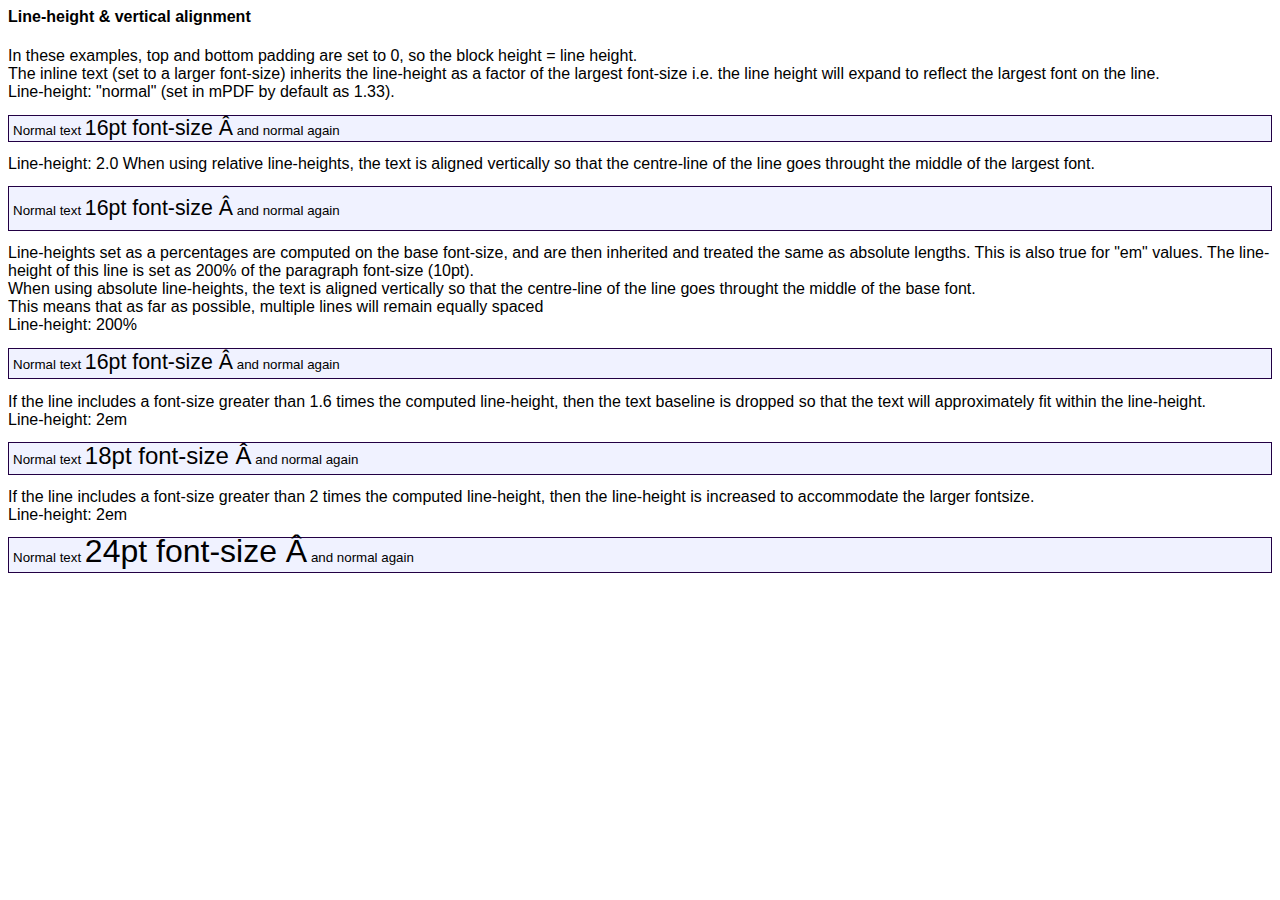
<file: Trombinoscope/lib/mpdf60/examples/example52_lineheight.htm>
<html>
<head>
<style>
body { font-family: Arial, Helvetica, sans-serif; }
.gradient {
	border:0.1mm solid #220044; 
	background-color: #f0f2ff;
	background-gradient: linear #c7cdde #f0f2ff 0 1 0 0.5;
}
</style>
</head>
<body>
<h4>Line-height & vertical alignment</h4>
<div>In these examples, top and bottom padding are set to 0, so the block height = line height.</div>
<div>The inline text (set to a larger font-size) inherits the line-height as a factor of the largest font-size i.e. the line height will expand to reflect the largest font on the line.<br />
Line-height: "normal" (set in mPDF by default as 1.33).</div>
<p class="gradient" style="font-size: 10pt; line-height: normal; padding: 0 0.3em;">Normal text <span style="font-size: 16pt;">16pt font-size &#194;</span> and normal again</p>

<div>Line-height: 2.0 When using relative line-heights, the text is aligned vertically so that the centre-line of the line goes throught the middle of the largest font.</div>
<p class="gradient" style="font-size: 10pt; line-height: 2.0; padding: 0 0.3em;">Normal text <span style="font-size: 16pt;">16pt font-size &#194;</span> and normal again</p>

<div>Line-heights set as a percentages are computed on the base font-size, and are then inherited and treated the same as absolute lengths. This is also true for "em" values. The line-height of this line is set as 200% of the paragraph font-size (10pt).<br />
When using absolute line-heights, the text is aligned vertically so that the centre-line of the line goes throught the middle of the base font.<br />
This means that as far as possible, multiple lines will remain equally spaced<br />
Line-height: 200% </div>
<p class="gradient" style="font-size: 10pt; line-height: 200%; padding: 0 0.3em;">Normal text <span style="font-size: 16pt;">16pt font-size &#194;</span> and normal again</p>

<div>If the line includes a font-size greater than 1.6 times the computed line-height, then the text baseline is dropped so that the text will approximately fit within the line-height.
<br />Line-height: 2em</div>
<p class="gradient" style="font-size: 10pt; line-height: 2em; padding: 0 0.3em;">Normal text <span style="font-size: 18pt;">18pt font-size &#194;</span> and normal again</p>

<div>If the line includes a font-size greater than 2 times the computed line-height, then the line-height is increased to accommodate the larger fontsize.<br />
Line-height: 2em</div>
<p class="gradient" style="font-size: 10pt; line-height: 2em; padding: 0 0.3em;">Normal text <span style="font-size: 24pt;">24pt font-size &#194;</span> and normal again</p>
</body>
</html>
</file>
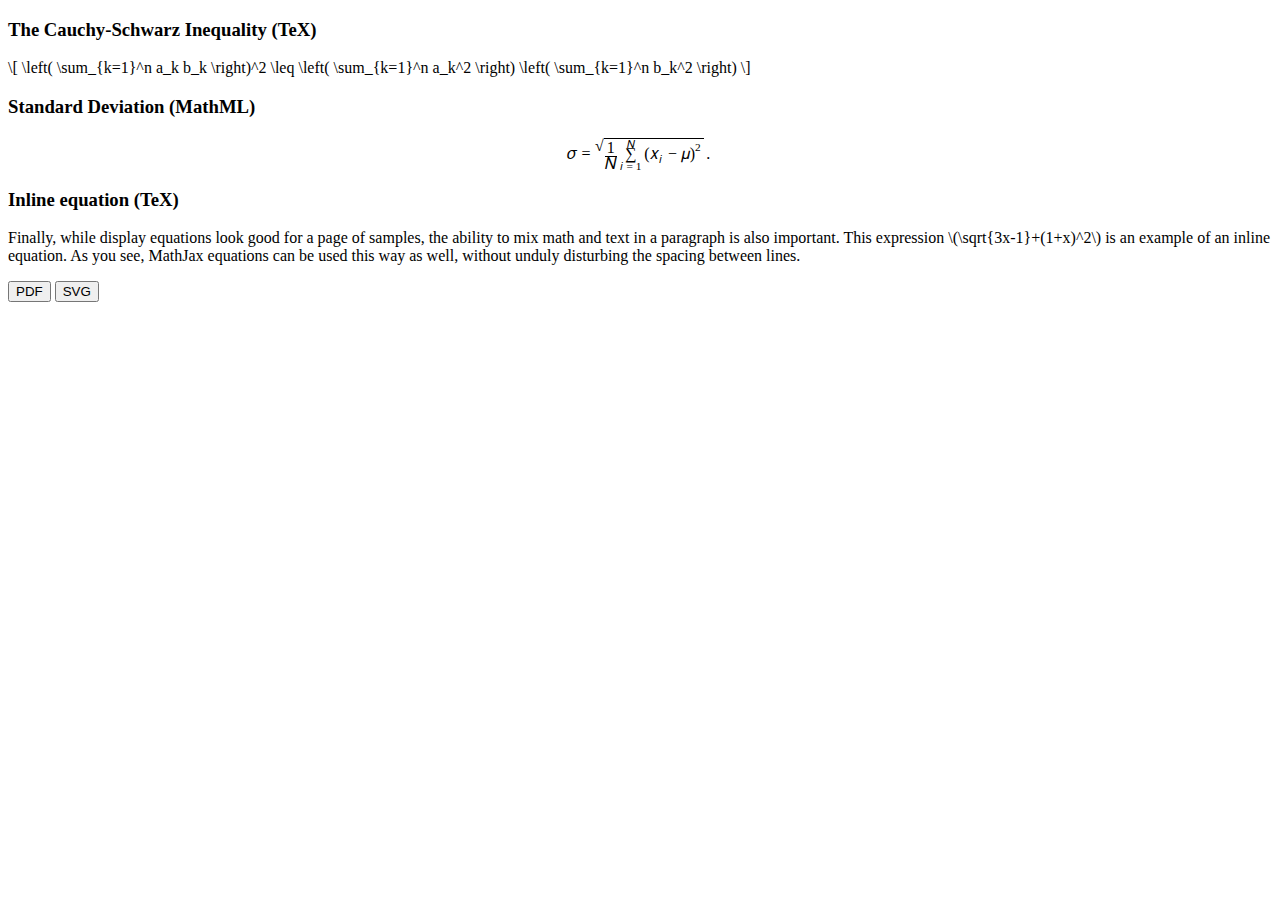
<file: Trombinoscope/lib/mpdf60/examples/MathJaxSample.htm>
<!DOCTYPE html>
<html>
<head>

<!-- This line adds MathJax to the page with default SVG output -->
<script type="text/javascript" src="http://cdn.mathjax.org/mathjax/latest/MathJax.js?config=TeX-AMS-MML_SVG"></script>

</head>
<body>

<h3>The Cauchy-Schwarz Inequality (TeX)</h3>
\[ \left( \sum_{k=1}^n a_k b_k \right)^2 \leq \left( \sum_{k=1}^n a_k^2 \right) \left( \sum_{k=1}^n b_k^2 \right) \]

<h3>Standard Deviation (MathML)</h3>
<math display="block"><mrow><mi>&#x03c3;</mi><mo>=</mo><msqrt><mrow><mfrac><mrow><mn>1</mn></mrow><mrow><mi>N</mi></mrow></mfrac><mstyle displaystyle="true"><mrow><munderover><mrow><mo>&#x2211;</mo></mrow><mrow><mi>i</mi><mo>=</mo><mn>1</mn></mrow><mrow><mi>N</mi></mrow></munderover><mrow><msup><mrow><mo stretchy="false">(</mo><msub><mrow><mi>x</mi></mrow><mrow><mi>i</mi></mrow></msub><mo>&#x2212;</mo><mi>&#x03bc;</mi><mo stretchy="false">)</mo></mrow><mrow><mn>2</mn></mrow></msup></mrow></mrow></mstyle></mrow></msqrt><mo>.</mo></mrow></math>

<h3>Inline equation (TeX)</h3>
<p>Finally, while display equations look good for a page of samples, the ability to mix math and text in a paragraph is also important. This expression \(\sqrt{3x-1}+(1+x)^2\) is an example of an inline equation.  As you see, MathJax equations can be used this way as well, without unduly disturbing the spacing between lines.</p>		

<!-- This block of code adds a button to send the processed HTML code to your script: MathJaxProcess.php -->
<div id="mpdf-create">
<form autocomplete="off" action="MathJaxProcess.php" method="POST" id="pdfform" onSubmit="document.getElementById('bodydata').value=encodeURIComponent(document.body.innerHTML);">
<input type="submit" value="PDF" name="PDF"/>
<input type="submit" value="SVG" name="SVG"/>
<input type="hidden" value="" id="bodydata" name="bodydata" />
</form>
</div>


</body>
</html>
</file>
